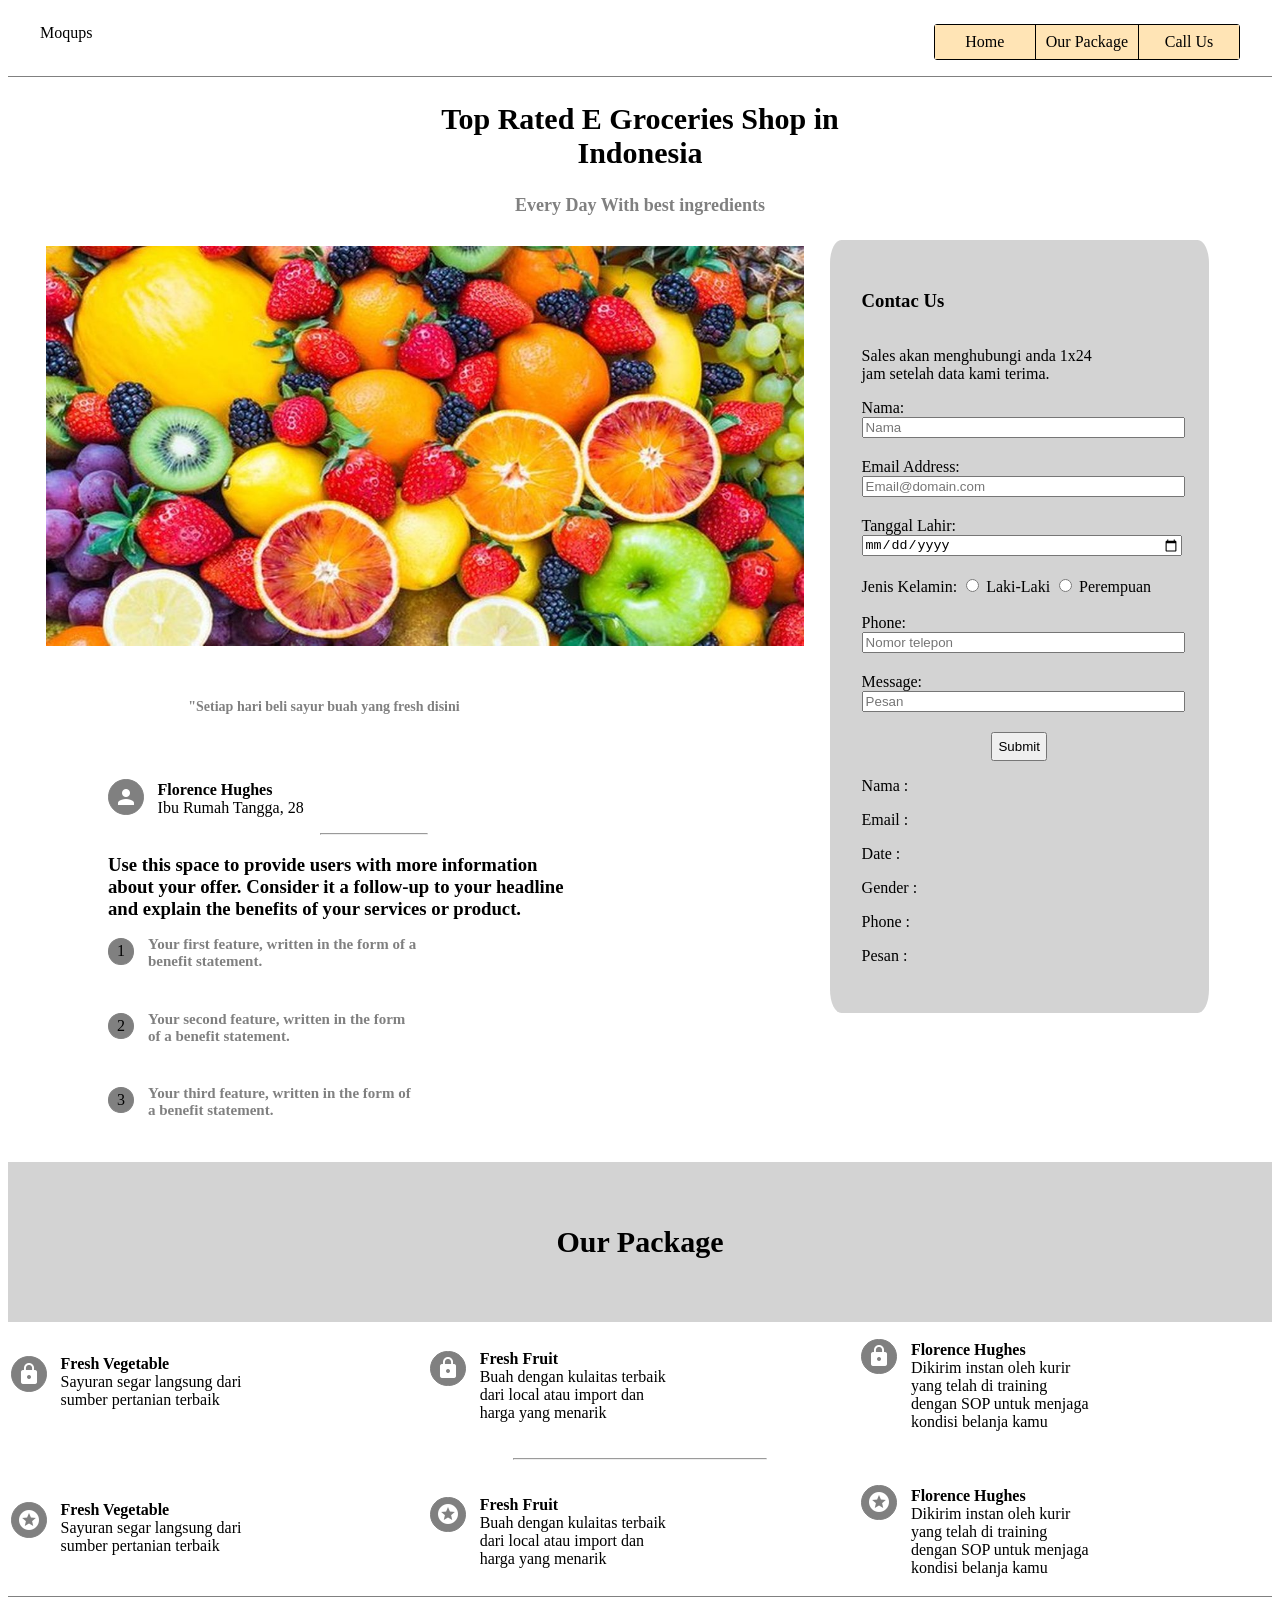
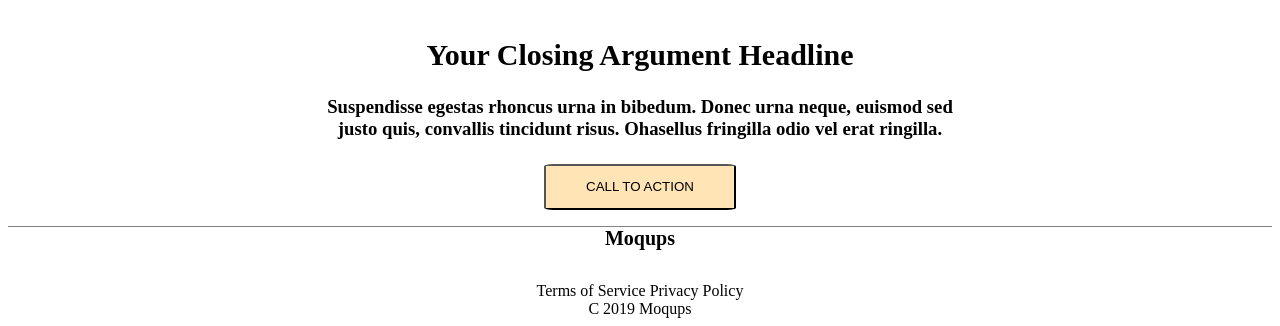
<file: index.html>
<!DOCTYPE html>
<html lang="en">
<head>
    <meta charset="UTF-8">
    <meta http-equiv="X-UA-Compatible" content="IE=edge">
    <meta name="viewport" content="width=device-width, initial-scale=1.0">
    <title>Andriyanus Aji</title>
    <link rel="stylesheet" type="text/css" href="css/index.css">
    <script src="js/index.js"></script>
    <link rel="stylesheet" href="https://fonts.googleapis.com/icon?family=Material+Icons">
</head>
<body>
    <header class="header">
        <div class="logo">Moqups</div>
        <div class="nav">
            <div class="nav-item"><a href="#home">Home</a></div>
            <div class="nav-item nav-center"><a href="#our-package">Our Package</a></div>
            <div class="nav-item"><a href="#call-us">Call Us</a></div>

        </div>
    </header>
    <main class="main">
        <section id="home">
            <div class="banner">
                <h1>Top Rated E Groceries Shop in <br>Indonesia</h1>
                <h4>Every Day With best ingredients</h4>
            </div>
        </section>
        <section class="main-form">
            <div class="element left">
                <div class="container" id="slider-utama">
                    <div class="slider-wrapper">
                        <img src="images/buah.png" class="slide" />
                        <img src="images/melon.jpg" class="slide" />
                        <img src="images/nanas.jpg" class="slide" />
                        <img src="images/sayuran.jpg" class="slide" />
                    </div>
                </div>
                <div class="label"><h6>"Setiap hari beli sayur buah yang fresh disini</h6></div>
                <br>
                <span class="konten">
                    <i class="material-icons" style="float: left;margin-top: 14px;color: white;margin-right: 14px;">person</i>
                    <p><b>Florence Hughes</b> <br>Ibu Rumah Tangga, 28 </p>
                    <hr>
                    <h3>Use this space to provide users with more information <br> about your offer. Consider it a follow-up to your headline <br> and explain the benefits of your services or product.</h3>
                    <div style="width: 100%;">
                        <div class="circle" style="float:left;margin-top: 10px;margin-right: 14px;">1</div>
                        <h5>Your first feature, written in the form of a <br> benefit statement.</h5>
                    </div><br />
                    <div style="width: 100%;">
                        <div class="circle" style="float:left;margin-top: 10px;margin-right: 14px;">2</div>
                        <h5>Your second feature, written in the form <br> of a benefit statement.</h5>
                    </div><br />
                    <div style="width: 100%;">
                        <div class="circle" style="float:left;margin-top: 10px;margin-right: 14px;">3</div>
                        <h5>Your third feature, written in the form of <br> a benefit statement.</h5>
                    </div><br />
                </span>
            </div>
            <div class="element right">
                <div class="form">
                    <h3>Contac Us</h3>
                    <p>Sales akan menghubungi anda 1x24 <br> jam setelah data kami terima.</p>
                    <form  name="message-form" onsubmit="return validateForm()">
                        Nama: 
                        <br><input class="form-input" id="name" placeholder="Nama" type="text" name="full-name" />
                        <br />

                        Email Address: 
                        <br><input class="form-input" id="email" placeholder="Email@domain.com" type="text" name="email" />
                        <br />

                        Tanggal Lahir:
                        <input class="form-input" id="date" type="date" name="birth-date" />
                        <br />

                        <span id="gender"> 
                            Jenis Kelamin:
                            <input type="radio" id="male" name="gender" value="male"/>
                            <label for="male">Laki-Laki</label>
                            <input type="radio" id="female" name="gender" value="male"/>
                            <label for="male">Perempuan</label>
                        </span>
                        <br />
                        <br>

                        Phone: 
                        <br><input class="form-input" id="phone" placeholder="Nomor telepon" type="text" name="phone" />
                        <br />

                        Message: 
                        <br><input class="form-input" placeholder="Pesan" type="text" name="messages" />
                        <br />

                        <center>
                            <input class="button-submit" type="submit" value="Submit"/>
                        </center>
                        
                    </form>
                     <div class="form-output">
                        <p>Nama : <span id="sender-full-name"></span></p>
                        <p>Email : <span id="sender-email"></span></p>
                        <p>Date : <span id="sender-birth-date"></span></p>
                        <p>Gender : <span id="sender-gender"></span></p>
                        <p>Phone : <span id="sender-phone"></span></p>
                        <p>Pesan : <span id="sender-messages"></span></p>
        
        
                    </div>
                        
                </div>
                
            </div>

        </section>
<!-- OUR PACKAGE -->
        <section id="our-package">
            <div class="banner">
                <h1>Our Package</h1>
                
            </div>
        </section>
        <section class="main-form">
            <table style="width: 100%;">
                <tr>
                    <td>
                        <i class="material-icons" style="float: left;margin-top: 17px;color: white;margin-right: 14px; margin-bottom: 40px;">lock</i>
                        <p><b>Fresh Vegetable</b> <br>Sayuran segar langsung dari <br> sumber pertanian terbaik </p>
                    </td>
                    <td>
                        <i class="material-icons" style="float: left;margin-top: 17px;color: white;margin-right: 14px; margin-bottom: 40px;">lock</i>
                        <p><b>Fresh Fruit</b> <br>Buah dengan kulaitas terbaik <br> dari local atau import dan <br> harga yang menarik </p>
                    </td>
                    <td>
                        <i class="material-icons" style="float: left;margin-top: 14px;color: white;margin-right: 14px; margin-bottom: 40px">lock</i>
                        <p><b>Florence Hughes</b> <br>Dikirim instan oleh kurir <br> yang telah di training <br> dengan SOP untuk menjaga <br> kondisi belanja kamu </p>
                    </td>
                </tr>
            </table>
        </section>
        <hr>
        <section class="main-form">
            <table style="width: 100%;">
                <tr>
                    <td>
                        <i class="material-icons" style="float: left;margin-top: 17px;color: white;margin-right: 14px; margin-bottom: 40px;">stars</i>
                        <p><b>Fresh Vegetable</b> <br>Sayuran segar langsung dari <br> sumber pertanian terbaik </p>
                    </td>
                    <td>
                        <i class="material-icons" style="float: left;margin-top: 17px;color: white;margin-right: 14px; margin-bottom: 40px;">stars</i>
                        <p><b>Fresh Fruit</b> <br>Buah dengan kulaitas terbaik <br> dari local atau import dan <br> harga yang menarik </p>
                    </td>
                    <td>
                        <i class="material-icons" style="float: left;margin-top: 14px;color: white;margin-right: 14px; margin-bottom: 40px">stars</i>
                        <p><b>Florence Hughes</b> <br>Dikirim instan oleh kurir <br> yang telah di training <br> dengan SOP untuk menjaga <br> kondisi belanja kamu </p>
                    </td>
                </tr>
            </table>
        </section>
        <section id="call-us">
            <div class="end">
                <h1>Your Closing Argument Headline </h1>
                <h3>Suspendisse egestas rhoncus urna in bibedum. Donec urna neque, euismod sed <br> justo quis, convallis tincidunt risus. Ohasellus fringilla odio vel erat ringilla.</h3>
                <button class="btn-call">CALL TO ACTION</button>
            </div>
        </section>
        <section class="main-form">
            <div class="footer">
                <span class="mock"> <b>Moqups</b></span>
                <span class="bottom">Terms of Service  Privacy Policy <br> C 2019 Moqups</span>
            </div>
        </section>
        
    </main>
</body>

</html>
</file>
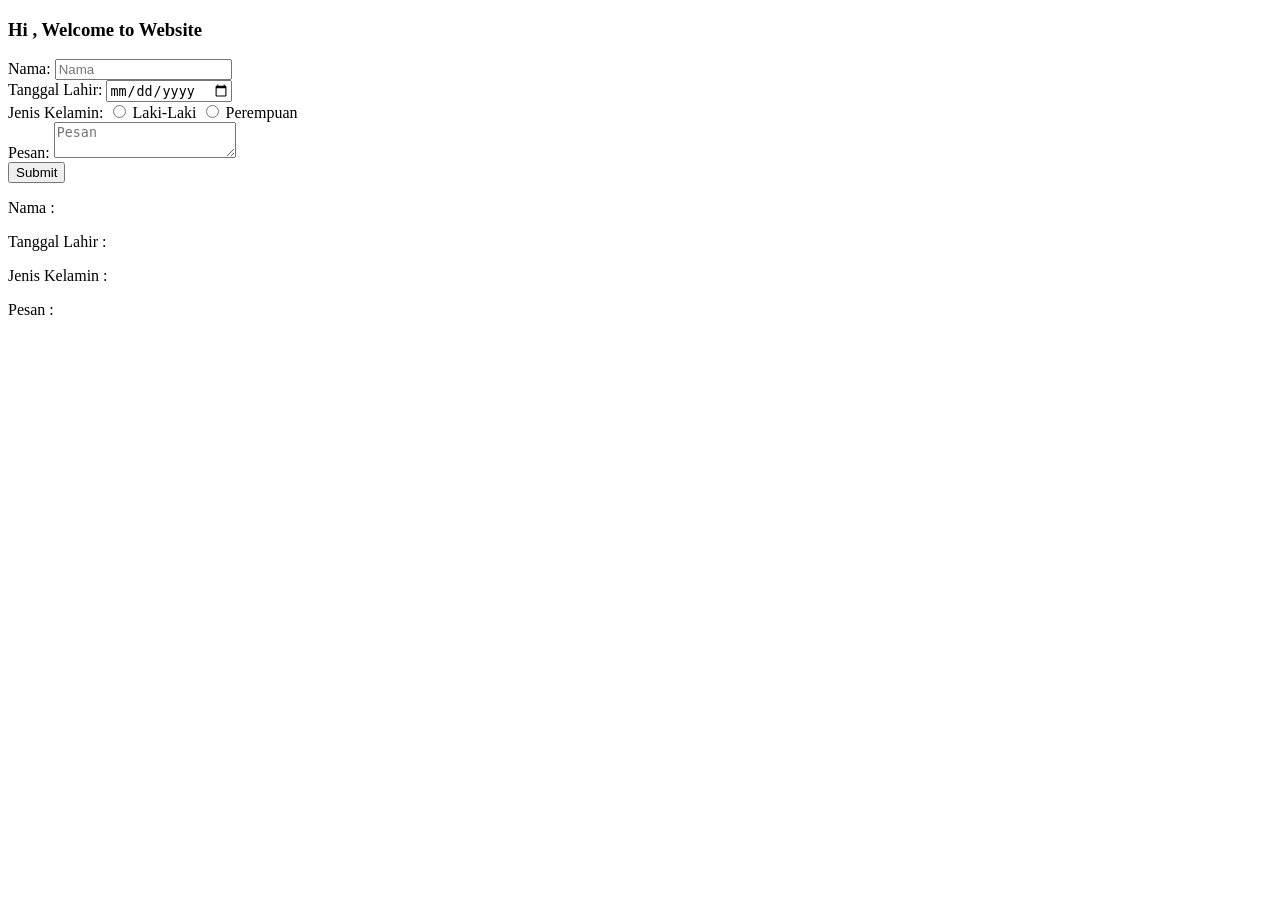
<file: cobaform.html>
<!DOCTYPE html>
<html lang="en">
<head>
    <meta charset="UTF-8">
    <meta http-equiv="X-UA-Compatible" content="IE=edge">
    <meta name="viewport" content="width=device-width, initial-scale=1.0">
    <title>Coba Form</title>

</head>
<body>

    <main class="main-content">
        <h3>Hi <span id="nama"></span>, Welcome to Website</h3>


        <!-- <script>
            var name = prompt("Masukkan nama mu");
            var element = document.getElementById("nama").innerText = name;
            
        </script> -->

        <div class="form-section">
            <form class="message-form" name="message-form" onsubmit="return validateForm()">
                Nama: <input placeholder="Nama" type="text" name="full-name" />
                <br />

                Tanggal Lahir:
                <input type="date" name="birth-date" />
                <br />

                Jenis Kelamin:
                <input type="radio" id="male" name="gender" value="male"/>
                <label for="male">Laki-Laki</label>
                <input type="radio" id="female" name="gender" value="male"/>
                <label for="male">Perempuan</label>
                <br />

                Pesan:
                <textarea placeholder="Pesan" name="messages" ></textarea>
                <br />

                <input type="submit" value="Submit"/>
            </form>
            <script>
                function validateForm() {
                var name = document.forms["message-form"]["full-name"].value;
                var date = document.forms["message-form"]["birth-date"].value;
                var gender = document.forms["message-form"]["gender"].value;
                var messages = document.forms["message-form"]["messages"].value;

                if (name == ""|| date == "" || gender == "" || messages == "") {
                    alert("Tidak boleh ada yang kosong");
                    return false;
                }

                setSenderUI(name, date, gender, messages);

                return false;
            }

            function setSenderUI(name, date, gender, messages) {
                document.getElementById("sender-full-name").innerHTML = name;
                document.getElementById("sender-birth-date").innerHTML = date;
                document.getElementById("sender-gender").innerHTML = gender;
                document.getElementById("sender-messages").innerHTML = messages;
            }
            </script>

            <div class="form-output">
                <p>Nama : <span id="sender-full-name"></span></p>
                <p>Tanggal Lahir : <span id="sender-birth-date"></span></p>
                <p>Jenis Kelamin : <span id="sender-gender"></span></p>
                <p>Pesan : <span id="sender-messages"></span></p>


            </div>

        </div>
    </main>
<!-- FORMNYA -->

            

            
</body>
</html>
</file>
<file: css/index.css>
.header{
    display: flex;
    justify-content: space-between;
    border-bottom: 1px solid gray;
    padding: 1em 2em;
}
.banner{
    text-align: center;
}
.nav{
    display: flex;
    border: 1px solid black;
    border-radius: 3px;
}
.nav-item{
    min-width: 80px;
    text-align: center;
    padding: 0,2em 0,1em;
    padding-left: 10px;
    padding-right: 10px;
    padding-top: 8px;
    padding-bottom: 8px;
    background: moccasin;
}
.nav-center{
    border-right: 1px solid black;
    border-left: 1px solid black;
}
/* gambar */


.container {
    width: 100%;
    margin: 2em auto;
    
}

.slider-wrapper {
    width: 100%;
    height: 400px;
    position: relative;
}

.slide {
    float: left;
    position: absolute;
    width: 120%;
    height: 100%;
    margin-left: 6%;
    margin-top: -4%;
    opacity: 0;
    transition: opacity 3s linear;
    align-items: center;
}

.slider-wrapper > .slide:first-child {
    opacity: 1;
}




section#home{
    display: flex;
    align-items: center;
    flex-direction: column;
}
.main-form{
    display: flex;
}
.element{
    width: 50%;
    box-sizing: border-box;
    display: flex;
    flex-direction: column;
}
.label {
    text-align: center;
}
.material-icons{
    border: 1px solid gray;
    max-width: 1.2em;
    border-radius: 50%;
    text-align: center;
    background: gray;
    padding: 0.2em;
    
}
hr{
align-items:center;
size: 20px;
width: 20%;

}
.circle{
    border: 1px solid gray;
    max-width: 1.2em;
    border-radius: 50%;
    text-align: center;
    background: gray;
    padding: 0.2em 0.5em;
}

a{
    text-decoration: none;
    color: black;
}

h1{
    font-size: 30px;
}
h4{
    font-size: 18px;
    color:gray;
}

h6{
    font-size: 14px;
    color: gray;
    margin-top: -5px;
}
h5{
    font-size: 15px;
    color: gray;
    margin-top: -2%;
    padding-top: 8px;
}

/* FORM */

.form{
    background: lightgray;
    border-radius: 3%;
    padding: 2em;
    display: flex;
    flex-direction: column;
    margin-right: 10%;
    margin-left: 30%;
}

button.btn {
    margin-top: 5px;
    padding: 1em;
    border-radius: 10%;
    background: moccasin;
    cursor: pointer;
    
}

#name {
    margin-bottom: 20px;
    
    
}
#email{
    margin-bottom: 20px;
}
#phone{
    margin-bottom: 20px;
}
#message{
    margin-bottom: 20px;
}

#date{
    margin-bottom: 20px;
}

#gender{
    margin-bottom: 20px;
}

label{
    margin-bottom: 10px;
}

.message-form{
    text-align: center;
}
.form-input{
    width: 100%;
}

.button-submit {
    margin-top: 20px;
    padding: 5px;
}
/* our package */

#our-package{
    background: lightgray;
    padding-top: 3%;
    padding-bottom: 3%;

}

.lampu{
    background-color: grey;
    border-radius: 50% 50%;

}

.konten{
    padding-left: 100px;
}

.end{
    text-align: center;
    border-top: 1px solid gray;
    padding: 1em 2em;
    border-bottom: 1px solid gray;
}
button.btn-call{
    margin-top: 5px;
    padding: 1em 3em 1em 3em;
    border-radius: 5%;
    background: moccasin;
    cursor: pointer;
}

.mock{
    font-size:20px;
    text-align: center;

}
.bottom{
    text-align: center;
    padding-top: 2em;
}

.footer{
    width: 100%;
    box-sizing: border-box;
    display: flex;
    flex-direction: column;
}
</file>
